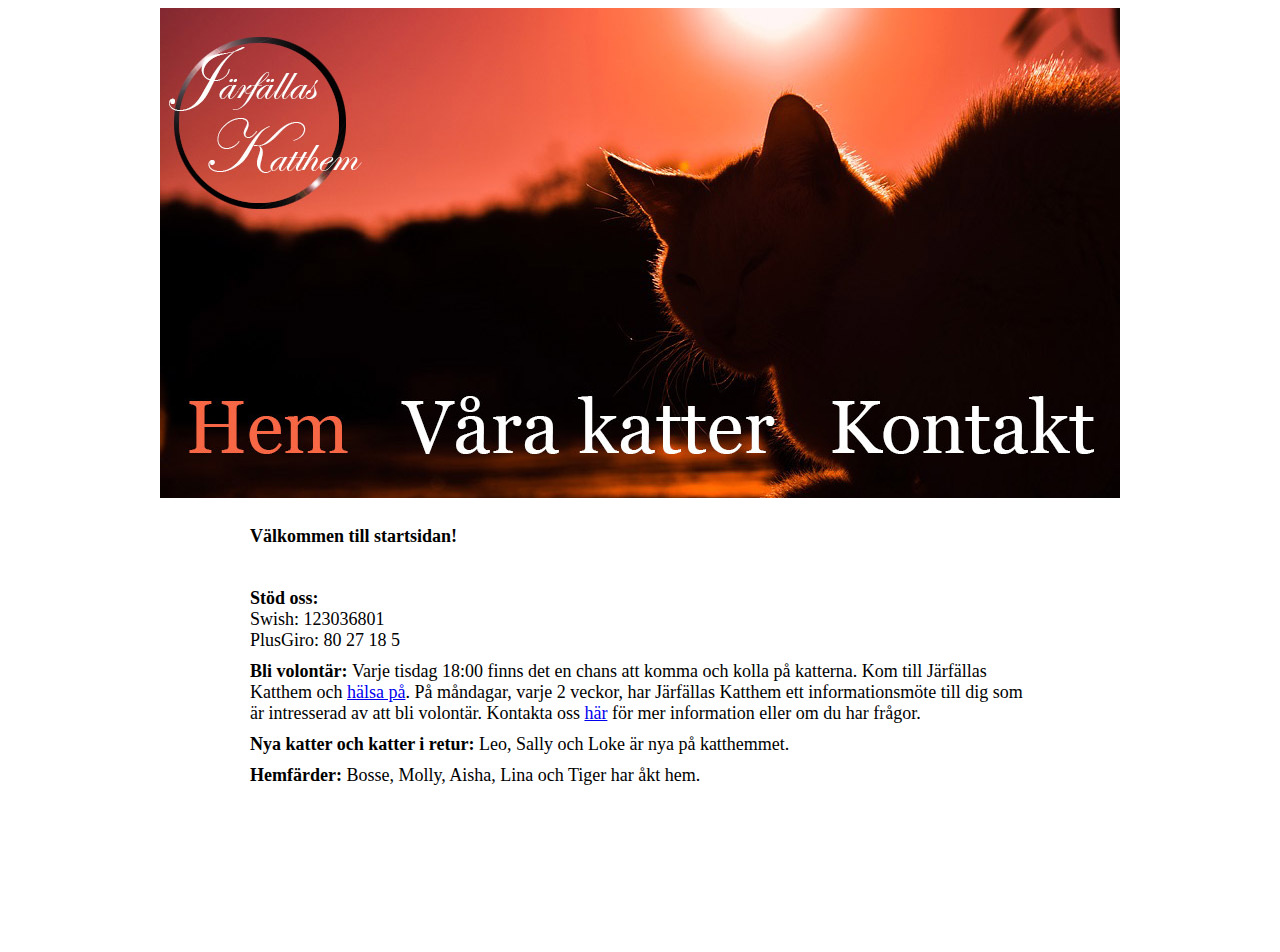
<file: index.html>
<!DOCTYPE html PUBLIC "-//W3C//DTD XHTML 1.0 Transitional//EN" "http://www.w3.org/TR/xhtml1/DTD/xhtml1-transitional.dtd">
<html xmlns="http://www.w3.org/1999/xhtml">
<head>
<meta http-equiv="Content-Type" content="text/html; charset=utf-8" />
<title>Namnlöst dokument</title>
<script type="text/javascript">
function MM_preloadImages() { //v3.0
  var d=document; if(d.images){ if(!d.MM_p) d.MM_p=new Array();
    var i,j=d.MM_p.length,a=MM_preloadImages.arguments; for(i=0; i<a.length; i++)
    if (a[i].indexOf("#")!=0){ d.MM_p[j]=new Image; d.MM_p[j++].src=a[i];}}
}
function MM_swapImgRestore() { //v3.0
  var i,x,a=document.MM_sr; for(i=0;a&&i<a.length&&(x=a[i])&&x.oSrc;i++) x.src=x.oSrc;
}
function MM_findObj(n, d) { //v4.01
  var p,i,x;  if(!d) d=document; if((p=n.indexOf("?"))>0&&parent.frames.length) {
    d=parent.frames[n.substring(p+1)].document; n=n.substring(0,p);}
  if(!(x=d[n])&&d.all) x=d.all[n]; for (i=0;!x&&i<d.forms.length;i++) x=d.forms[i][n];
  for(i=0;!x&&d.layers&&i<d.layers.length;i++) x=MM_findObj(n,d.layers[i].document);
  if(!x && d.getElementById) x=d.getElementById(n); return x;
}

function MM_swapImage() { //v3.0
  var i,j=0,x,a=MM_swapImage.arguments; document.MM_sr=new Array; for(i=0;i<(a.length-2);i+=3)
   if ((x=MM_findObj(a[i]))!=null){document.MM_sr[j++]=x; if(!x.oSrc) x.oSrc=x.src; x.src=a[i+2];}
}
</script>
<link href="textmall.css" rel="stylesheet" type="text/css" />
</head>

<body onload="MM_preloadImages('bilder/hem3.jpg','bilder/varakatter3.jpg','bilder/kontakt3.jpg')"> <center>
<table width="800" border="0" cellspacing="0" cellpadding="0">
  <tr>
    <td colspan="3"><img src="bilder/katt1.jpg" width="960" height="350" /></td>
  </tr>
  <tr>
    <td><a href="index.html" onmouseout="MM_swapImgRestore()" onmouseover="MM_swapImage('Image2','','bilder/hem3.jpg',1)"><img src="bilder/hem2.jpg" width="220" height="140" id="Image2" /></a></td>
    <td><a href="sida2.html" onmouseout="MM_swapImgRestore()" onmouseover="MM_swapImage('Image3','','bilder/varakatter3.jpg',1)"><img src="bilder/varakatter1.jpg" width="430" height="140" id="Image3" /></a></td>
    <td><a href="kontakt.html" onmouseout="MM_swapImgRestore()" onmouseover="MM_swapImage('Image4','','bilder/kontakt3.jpg',1)"><img src="bilder/kontakt1.jpg" width="310" height="140" id="Image4" /></a></td>
  </tr>
</table>
<br /> 
<table width="800" border="0" cellspacing="10" cellpadding="0">
  <tr>
    <td class="Rubrik_1">Välkommen till startsidan!</td>
  </tr>
  <tr>
    <td class="Rubrik_1">&nbsp;</td>
  </tr>
  <tr>
    <td class="Rubrik_1">Stöd oss: <br />
      <span class="Brod_2">Swish: 123036801<br />
      PlusGiro: 80 27 18 5
      </span></td>
  </tr>
  <tr>
    <td class="Brod_2"><span class="Rubrik_1">Bli volontär: </span>Varje tisdag 18:00 finns det en chans att komma och kolla på katterna. Kom till Järfällas Katthem och <a href="kontakt.html#B">hälsa på</a>. På måndagar, varje 2 veckor, har Järfällas Katthem ett informationsmöte till dig som är intresserad av att bli volontär. Kontakta oss <a href="kontakt.html#A">här</a> för mer information eller om du har frågor.</td>
  </tr>
  <tr>
    <td class="Rubrik_1">Nya katter och katter i retur: <span class="Brod_2">Leo, Sally och Loke är nya på katthemmet.</span></td>
  </tr>
  <tr>
    <td class="Rubrik_1">Hemfärder: <span class="Brod_2">Bosse, Molly, Aisha, Lina och Tiger har åkt hem.</span></td>
  </tr>
  <tr>
    <td>&nbsp;</td>
  </tr>
  <tr>
    <td>&nbsp;</td>
  </tr>
  <tr>
    <td>&nbsp;</td>
  </tr>
  <tr>
    <td>&nbsp;</td>
  </tr>
</table>
<br />
<br />
</center>
</body>
</html>
</file>
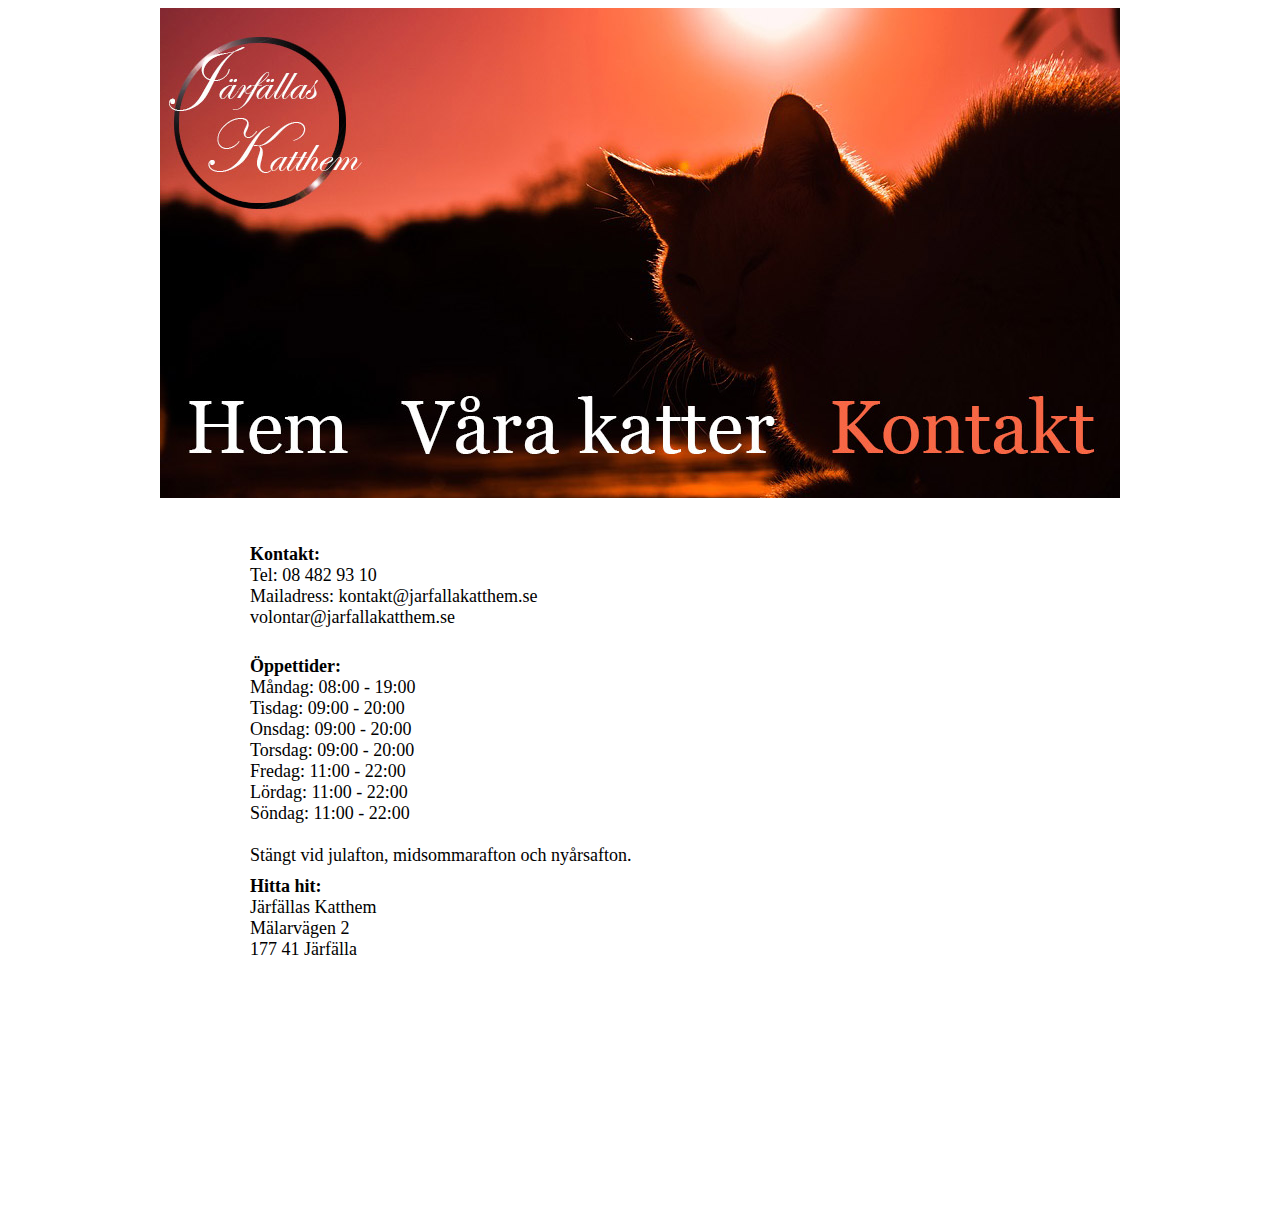
<file: kontakt.html>
<!DOCTYPE html PUBLIC "-//W3C//DTD XHTML 1.0 Transitional//EN" "http://www.w3.org/TR/xhtml1/DTD/xhtml1-transitional.dtd">
<html xmlns="http://www.w3.org/1999/xhtml">
<head>
<meta http-equiv="Content-Type" content="text/html; charset=utf-8" />
<title>Namnlöst dokument</title>
<script type="text/javascript">
function MM_preloadImages() { //v3.0
  var d=document; if(d.images){ if(!d.MM_p) d.MM_p=new Array();
    var i,j=d.MM_p.length,a=MM_preloadImages.arguments; for(i=0; i<a.length; i++)
    if (a[i].indexOf("#")!=0){ d.MM_p[j]=new Image; d.MM_p[j++].src=a[i];}}
}
function MM_swapImgRestore() { //v3.0
  var i,x,a=document.MM_sr; for(i=0;a&&i<a.length&&(x=a[i])&&x.oSrc;i++) x.src=x.oSrc;
}
function MM_findObj(n, d) { //v4.01
  var p,i,x;  if(!d) d=document; if((p=n.indexOf("?"))>0&&parent.frames.length) {
    d=parent.frames[n.substring(p+1)].document; n=n.substring(0,p);}
  if(!(x=d[n])&&d.all) x=d.all[n]; for (i=0;!x&&i<d.forms.length;i++) x=d.forms[i][n];
  for(i=0;!x&&d.layers&&i<d.layers.length;i++) x=MM_findObj(n,d.layers[i].document);
  if(!x && d.getElementById) x=d.getElementById(n); return x;
}

function MM_swapImage() { //v3.0
  var i,j=0,x,a=MM_swapImage.arguments; document.MM_sr=new Array; for(i=0;i<(a.length-2);i+=3)
   if ((x=MM_findObj(a[i]))!=null){document.MM_sr[j++]=x; if(!x.oSrc) x.oSrc=x.src; x.src=a[i+2];}
}
</script>
<link href="textmall.css" rel="stylesheet" type="text/css" />
</head>

<body onload="MM_preloadImages('bilder/hem3.jpg','bilder/varakatter3.jpg','bilder/kontakt3.jpg')"> <center>
<table width="800" border="0" cellspacing="0" cellpadding="0"> 
  <tr>
    <td colspan="3"><img src="bilder/katt1.jpg" width="960" height="350" /></td>
  </tr>
  <tr>
    <td><a href="index.html" onmouseout="MM_swapImgRestore()" onmouseover="MM_swapImage('Image2','','bilder/hem3.jpg',1)"><img src="bilder/hem1.jpg" width="220" height="140" id="Image2" /></a></td>
    <td><a href="sida2.html" onmouseout="MM_swapImgRestore()" onmouseover="MM_swapImage('Image3','','bilder/varakatter3.jpg',1)"><img src="bilder/varakatter1.jpg" width="430" height="140" id="Image3" /></a></td>
    <td><a href="kontakt.html" onmouseout="MM_swapImgRestore()" onmouseover="MM_swapImage('Image4','','bilder/kontakt3.jpg',1)"><img src="bilder/kontakt2.jpg" width="310" height="140" id="Image4" /></a></td>
  </tr>
</table>
<br />
<table width="800" border="0" cellspacing="10" cellpadding="0">
  <tr>
    <td class="Brod_2"><p><span class="Rubrik_1">Kontakt: </span><br />
        <a name="A" id="A"></a>Tel: 08 482 93 10<br />
    Mailadress: kontakt@jarfallakatthem.se <br />
    volontar@jarfallakatthem.se</p></td>
  </tr>
  <tr>
    <td class="Rubrik_1">Öppettider:<br />
      <span class="Brod_2">Måndag: 08:00 - 19:00<br />
      Tisdag: 09:00 - 20:00<br />
      Onsdag:
       09:00 - 20:00<br />
      Torsdag: 09:00 - 20:00<br />
      Fredag: 11:00 - 22:00<br />
      Lördag: 11:00 - 22:00<br />
      Söndag:
      11:00 - 22:00<br />
      <br />
      Stängt vid julafton, midsommarafton och nyårsafton.</span></td>
  </tr>
  <tr>
    <td class="Brod_2"><a name="B" id="B"></a><span class="Rubrik_1">Hitta hit: </span><br />
      Järfällas Katthem<br />Mälarvägen 2 <br />
      177 41 Järfälla    <br /></td>
  </tr>
  <tr>
    <td>&nbsp;</td>
  </tr>
  <tr>
    <td>&nbsp;</td>
  </tr>
  <tr>
    <td>&nbsp;</td>
  </tr>
  <tr>
    <td>&nbsp;</td>
  </tr>
  <tr>
    <td>&nbsp;</td>
  </tr>
  <tr>
    <td>&nbsp;</td>
  </tr>
  <tr>
    <td>&nbsp;</td>
  </tr>
</table>
<br />
<br />
</center>
</body>
</html>
</file>
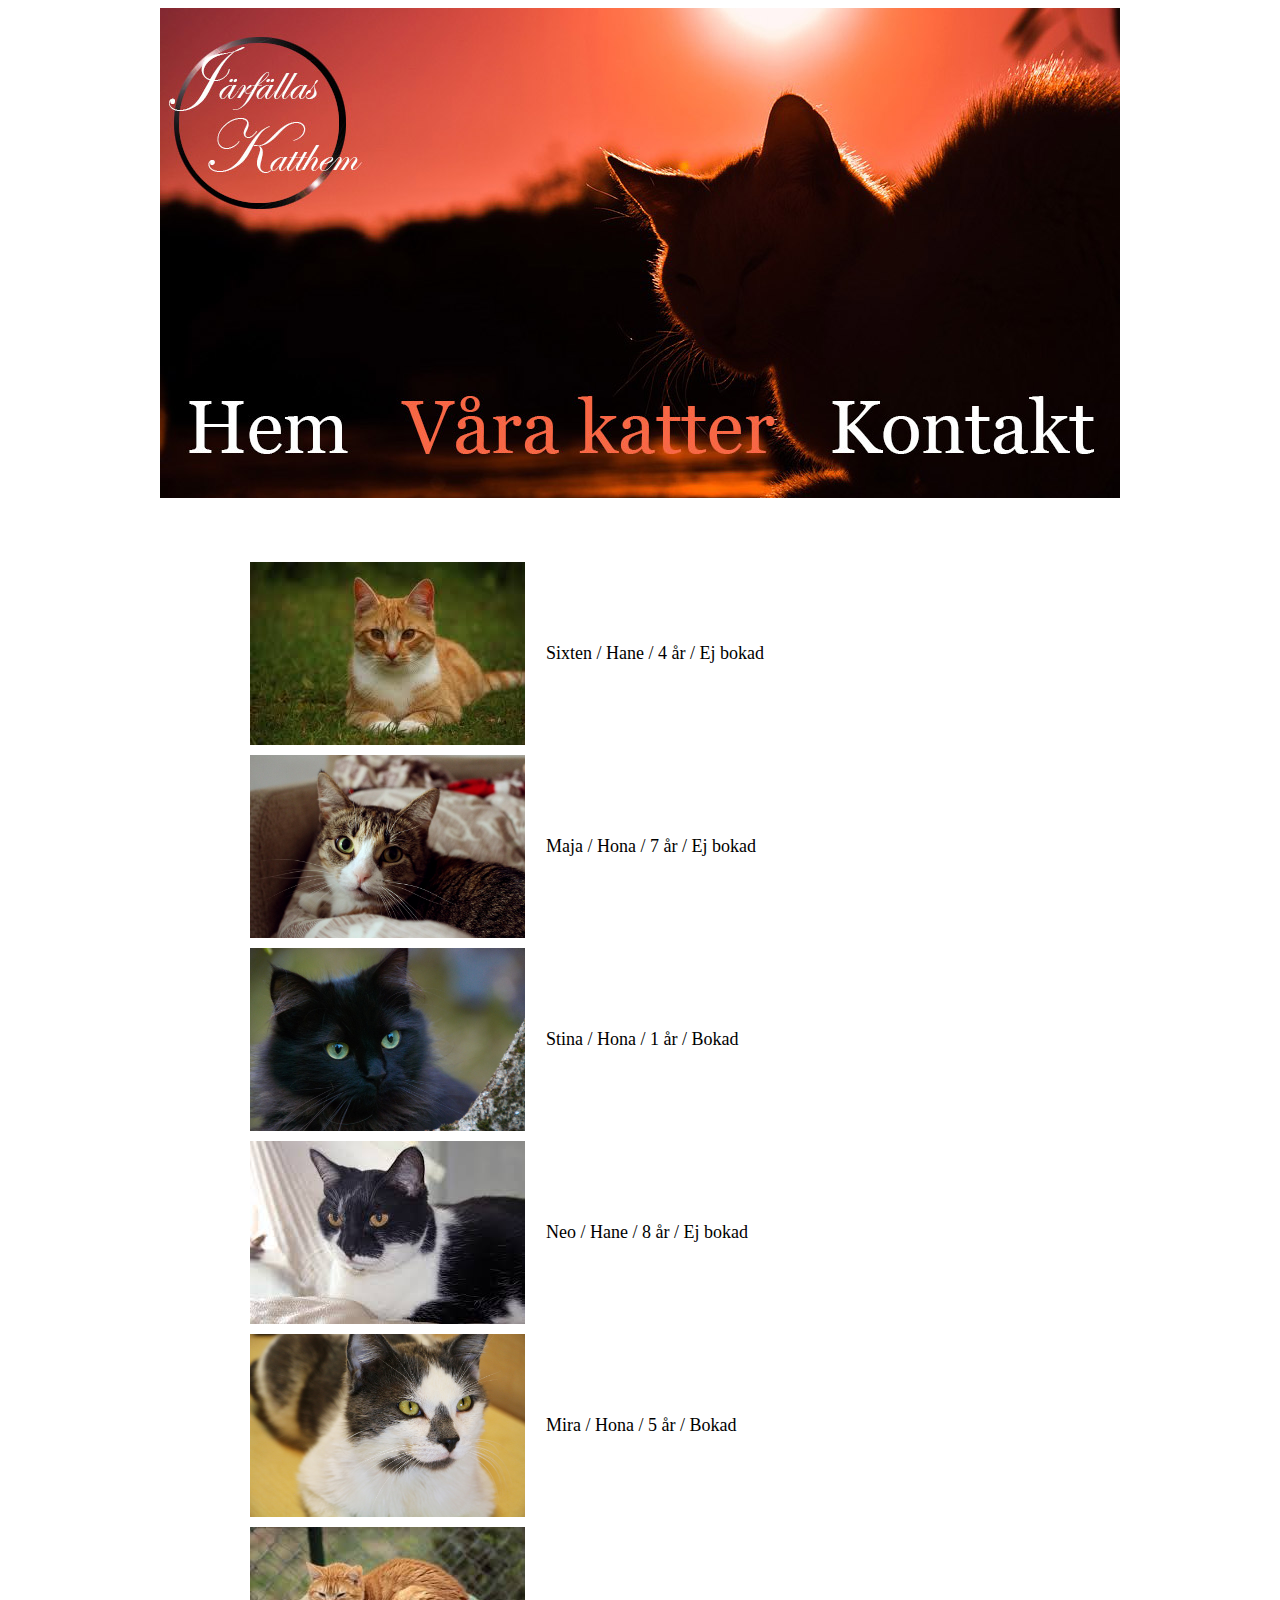
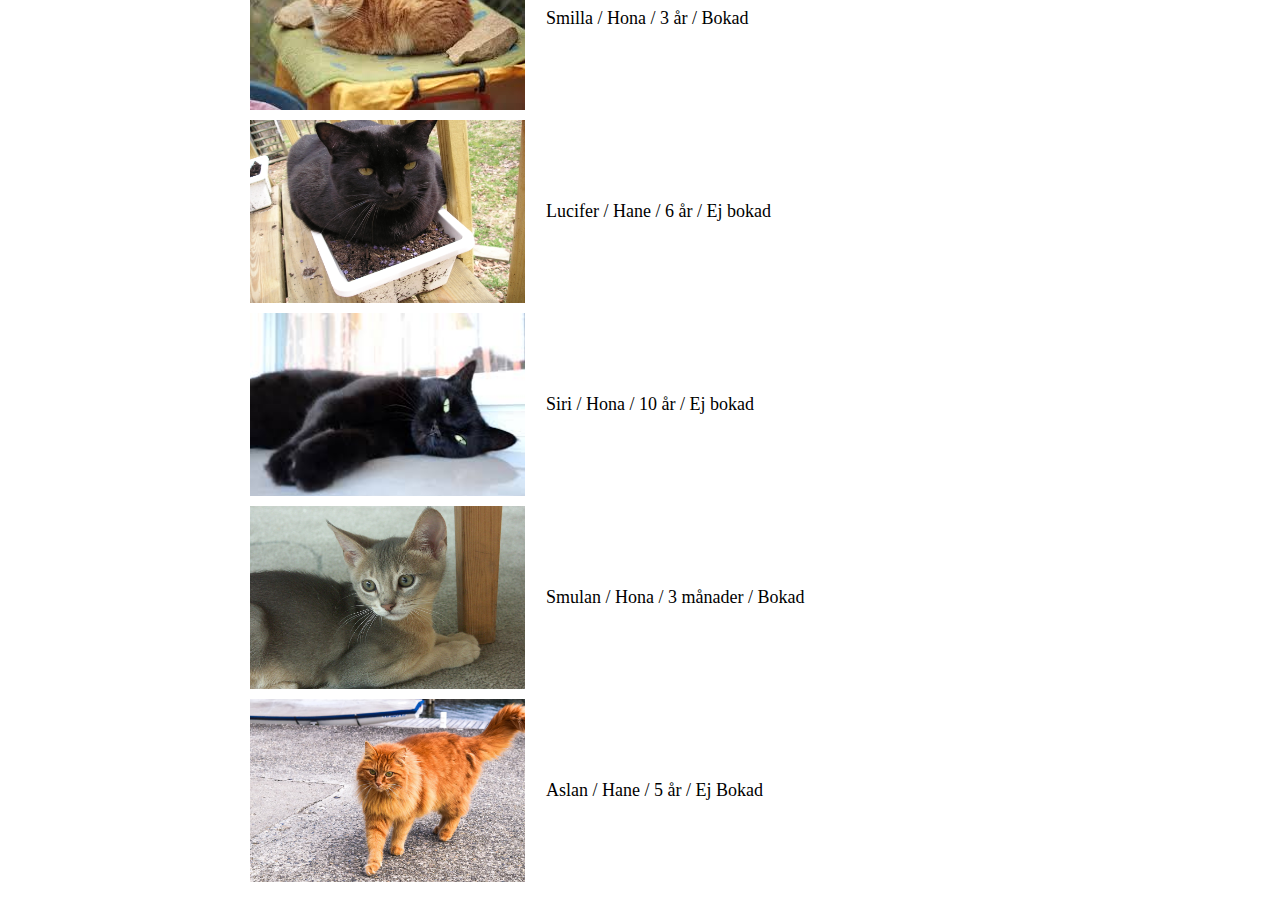
<file: sida2.html>
<!DOCTYPE html PUBLIC "-//W3C//DTD XHTML 1.0 Transitional//EN" "http://www.w3.org/TR/xhtml1/DTD/xhtml1-transitional.dtd">
<html xmlns="http://www.w3.org/1999/xhtml">
<head>
<meta http-equiv="Content-Type" content="text/html; charset=utf-8" />
<title>Namnlöst dokument</title>
<script type="text/javascript">
function MM_preloadImages() { //v3.0
  var d=document; if(d.images){ if(!d.MM_p) d.MM_p=new Array();
    var i,j=d.MM_p.length,a=MM_preloadImages.arguments; for(i=0; i<a.length; i++)
    if (a[i].indexOf("#")!=0){ d.MM_p[j]=new Image; d.MM_p[j++].src=a[i];}}
}
function MM_swapImgRestore() { //v3.0
  var i,x,a=document.MM_sr; for(i=0;a&&i<a.length&&(x=a[i])&&x.oSrc;i++) x.src=x.oSrc;
}
function MM_findObj(n, d) { //v4.01
  var p,i,x;  if(!d) d=document; if((p=n.indexOf("?"))>0&&parent.frames.length) {
    d=parent.frames[n.substring(p+1)].document; n=n.substring(0,p);}
  if(!(x=d[n])&&d.all) x=d.all[n]; for (i=0;!x&&i<d.forms.length;i++) x=d.forms[i][n];
  for(i=0;!x&&d.layers&&i<d.layers.length;i++) x=MM_findObj(n,d.layers[i].document);
  if(!x && d.getElementById) x=d.getElementById(n); return x;
}

function MM_swapImage() { //v3.0
  var i,j=0,x,a=MM_swapImage.arguments; document.MM_sr=new Array; for(i=0;i<(a.length-2);i+=3)
   if ((x=MM_findObj(a[i]))!=null){document.MM_sr[j++]=x; if(!x.oSrc) x.oSrc=x.src; x.src=a[i+2];}
}
</script>
<link href="textmall.css" rel="stylesheet" type="text/css" />
</head>

<body onload="MM_preloadImages('bilder/hem3.jpg','bilder/varakatter3.jpg','bilder/kontakt3.jpg')"> <center>
<table width="800" border="0" cellspacing="0" cellpadding="0">
  <tr>
    <td colspan="3"><img src="bilder/katt1.jpg" width="960" height="350" /></td>
  </tr>
  <tr>
    <td><a href="index.html" onmouseout="MM_swapImgRestore()" onmouseover="MM_swapImage('Image2','','bilder/hem3.jpg',1)"><img src="bilder/hem1.jpg" width="220" height="140" id="Image2" /></a></td>
    <td><a href="sida2.html" onmouseout="MM_swapImgRestore()" onmouseover="MM_swapImage('Image3','','bilder/varakatter3.jpg',1)"><img src="bilder/varakatter2.jpg" width="430" height="140" id="Image3" /></a></td>
    <td><a href="kontakt.html" onmouseout="MM_swapImgRestore()" onmouseover="MM_swapImage('Image4','','bilder/kontakt3.jpg',1)"><img src="bilder/kontakt1.jpg" width="310" height="140" id="Image4" /></a></td>
  </tr>
</table>
<br />
<br />
<br />
<table width="800" border="0" cellspacing="10" cellpadding="0">
  <tr>
    <td width="286"><img src="bilder/katt2.jpg" width="275" height="183" /></td>
    <td width="484"><p> <span class="Brod_2">Sixten / Hane / 4 år / Ej bokad</span><br />
      </p></td>
  </tr>
  <tr>
    <td><img src="bilder/katt3.jpg" width="275" height="183" /></td>
    <td class="Brod_2">Maja / Hona / 7 år / Ej bokad</td>
  </tr>
  <tr>
    <td><img src="bilder/katt4.jpg" width="275" height="183" /></td>
    <td class="Brod_2">Stina / Hona / 1 år / Bokad</td>
  </tr>
  <tr>
    <td><img src="bilder/katt5.jpg" width="275" height="183" /></td>
    <td class="Brod_2">Neo / Hane / 8 år / Ej bokad</td>
  </tr>
  <tr>
    <td><img src="bilder/katt6.jpg" width="275" height="183" /></td>
    <td class="Brod_2"> Mira / Hona / 5 år / Bokad</td>
  </tr>
  <tr>
    <td><img src="bilder/katt7.jpg" width="275" height="183" /></td>
    <td class="Brod_2">Smilla / Hona / 3 år / Bokad</td>
  </tr>
  <tr>
    <td><img src="bilder/katt8.jpg" width="275" height="183" /></td>
    <td class="Brod_2">Lucifer / Hane / 6 år / Ej bokad</td>
  </tr>
  <tr>
    <td><img src="bilder/katt10.jpg" width="275" height="183" /></td>
    <td class="Brod_2">Siri / Hona / 10 år / Ej bokad</td>
  </tr>
  <tr>
    <td><img src="bilder/katt9.jpg" width="275" height="183" /></td>
    <td class="Brod_2">Smulan / Hona / 3 månader / Bokad</td>
  </tr>
  <tr>
    <td><img src="bilder/katt11.jpg" width="275" height="183" /></td>
    <td class="Brod_2">Aslan / Hane / 5 år / Ej Bokad</td>
  </tr>
</table><br />
</center>
</body>
</html>
</file>
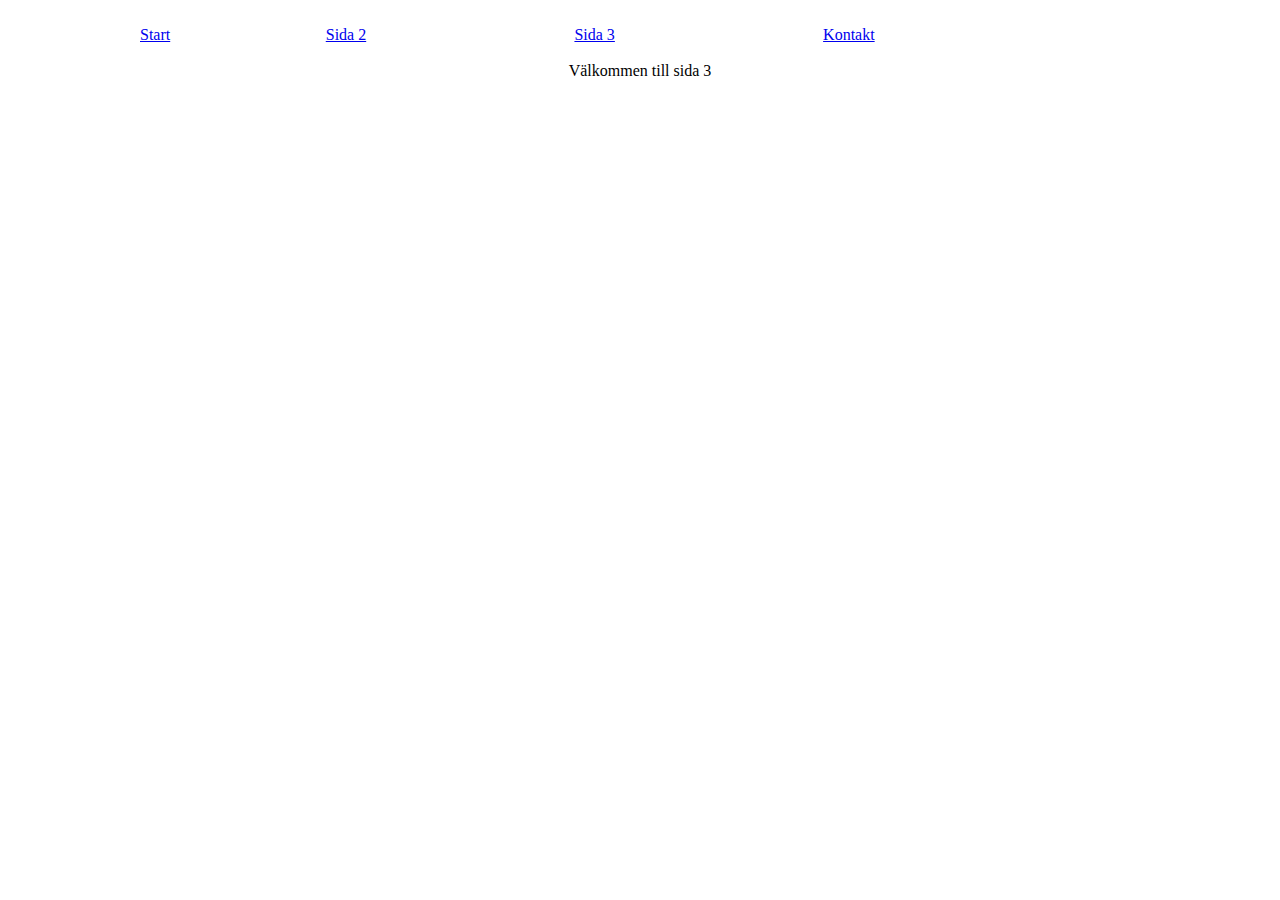
<file: sida3.html>
<!DOCTYPE html PUBLIC "-//W3C//DTD XHTML 1.0 Transitional//EN" "http://www.w3.org/TR/xhtml1/DTD/xhtml1-transitional.dtd">
<html xmlns="http://www.w3.org/1999/xhtml">
<head>
<meta http-equiv="Content-Type" content="text/html; charset=utf-8" />
<title>Namnlöst dokument</title>
</head>

<body><center>
  <br />
<table width="1000" border="0" cellspacing="0" cellpadding="0">
  <tr>
    <td><a href="index.html">Start</a></td>
    <td><a href="sida2.html">Sida 2</a></td>
    <td><a href="sida3.html">Sida 3</a></td>
    <td><a href="kontakt.html">Kontakt</a></td>
  </tr>
</table>
<br />
Välkommen till sida 3
</center></body>
</html>
</file>
<file: textmall.css>
@charset "utf-8";
.Rubrik_1 {
	font-size: 18px;
	font-style: normal;
	line-height: normal;
	font-weight: bolder;
	font-variant: normal;
	color: #000;
	font-family: Georgia, "Times New Roman", Times, serif;
}
.Brod {
	font-family: Verdana, Geneva, sans-serif;
	font-size: 14px;
	font-style: normal;
	line-height: normal;
	font-weight: normal;
	font-variant: normal;
}
.Brod_2 {
	font-family: Georgia, "Times New Roman", Times, serif;
	font-size: 18px;
	font-style: normal;
	line-height: normal;
	font-weight: normal;
	font-variant: normal;
}
</file>
